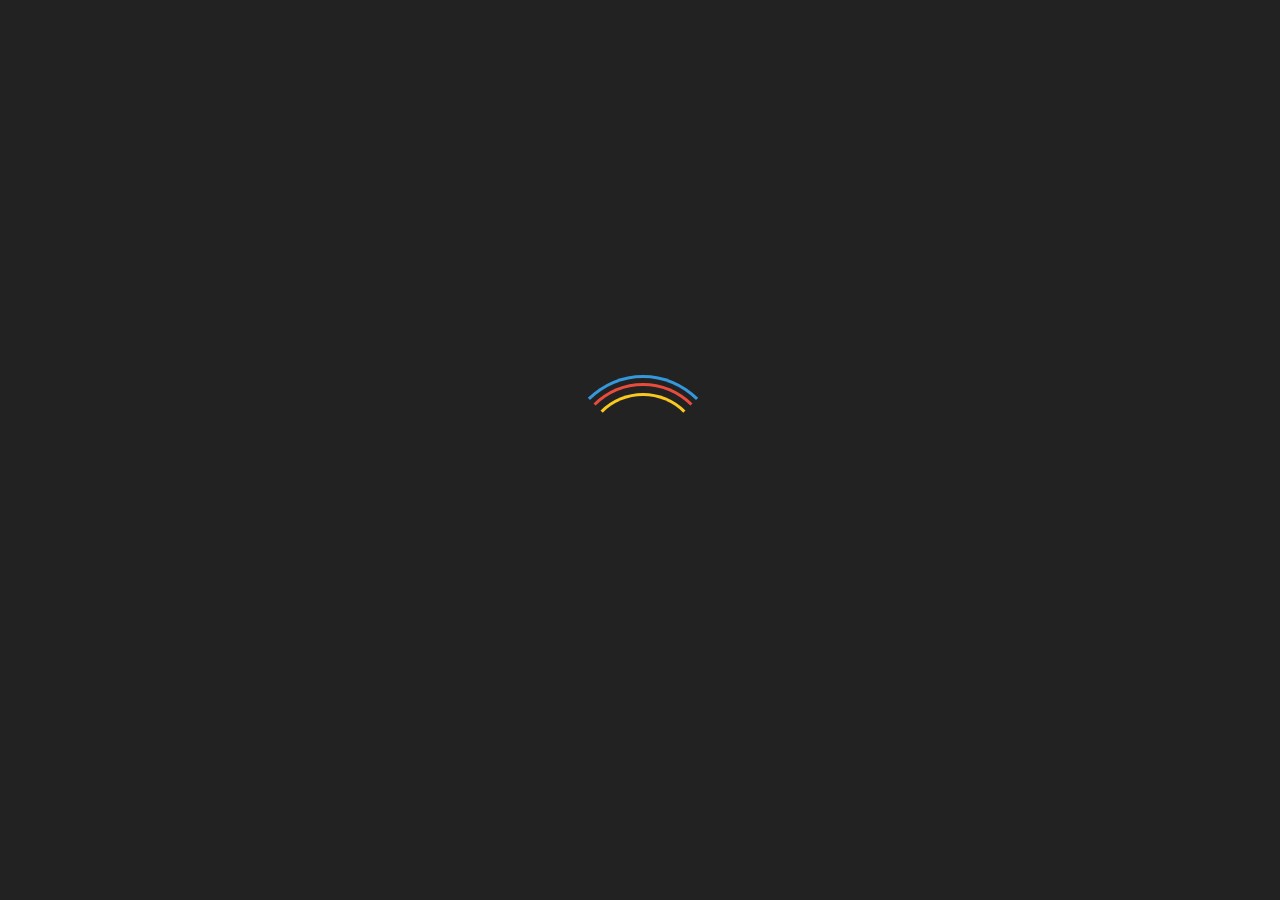
<file: assets/loader/test.html>
<!doctype html>
<html>
<head>
<meta charset="utf-8">
<meta http-equiv="X-UA-Compatible" content="IE=edge,chrome=1">
<meta name="viewport" content="width=device-width, initial-scale=1">
<title>preloader.js Example</title>

<link href="preloader.css" rel="stylesheet" type="text/css">
</head>

<body>
<h1 style="text-align:center; margin:50px auto;">preloader.js Example</h1>
<div class="css-script-ads" align="center">  </div>
<script src="preloader.js"></script> 

</body>
</html>
</file>
<file: assets/loader/preloader.css>
article,aside,details,figcaption,figure,footer,header,hgroup,main,nav,section,summary{display:block}audio,canvas,video{display:inline-block;*display:inline;*zoom:1}audio:not([controls]){display:none;height:0}[hidden]{display:none}html{font-size:100%;-ms-text-size-adjust:100%;-webkit-text-size-adjust:100%}html,button,input,select,textarea{font-family:sans-serif}body{margin:0}a:focus{outline:thin dotted}a:active,a:hover{outline:0}h1{font-size:2em;margin:.67em 0}h2{font-size:1.5em;margin:.83em 0}h3{font-size:1.17em;margin:1em 0}h4{font-size:1em;margin:1.33em 0}h5{font-size:.83em;margin:1.67em 0}h6{font-size:.67em;margin:2.33em 0}abbr[title]{border-bottom:1px dotted}b,strong{font-weight:700}blockquote{margin:1em 40px}dfn{font-style:italic}hr{-moz-box-sizing:content-box;box-sizing:content-box;height:0}mark{background:#ff0;color:#000}p,pre{margin:1em 0}code,kbd,pre,samp{font-family:monospace,serif;_font-family:'courier new',monospace;font-size:1em}pre{white-space:pre;white-space:pre-wrap;word-wrap:break-word}q{quotes:none}q:before,q:after{content:'';content:none}small{font-size:80%}sub,sup{font-size:75%;line-height:0;position:relative;vertical-align:baseline}sup{top:-.5em}sub{bottom:-.25em}dl,menu,ol,ul{margin:1em 0}dd{margin:0 0 0 40px}menu,ol,ul{padding:0 0 0 40px}nav ul,nav ol{list-style:none;list-style-image:none}img{border:0;-ms-interpolation-mode:bicubic}svg:not(:root){overflow:hidden}figure{margin:0}form{margin:0}fieldset{border:1px solid silver;margin:0 2px;padding:.35em .625em .75em}legend{border:0;padding:0;white-space:normal;*margin-left:-7px}button,input,select,textarea{font-size:100%;margin:0;vertical-align:baseline;*vertical-align:middle}button,input{line-height:normal}button,select{text-transform:none}button,html input[type="button"],input[type="reset"],input[type="submit"]{-webkit-appearance:button;cursor:pointer;*overflow:visible}button[disabled],html input[disabled]{cursor:default}input[type="checkbox"],input[type="radio"]{box-sizing:border-box;padding:0;*height:13px;*width:13px}input[type="search"]{-webkit-appearance:textfield;-moz-box-sizing:content-box;-webkit-box-sizing:content-box;box-sizing:content-box}input[type="search"]::-webkit-search-cancel-button,input[type="search"]::-webkit-search-decoration{-webkit-appearance:none}button::-moz-focus-inner,input::-moz-focus-inner{border:0;padding:0}textarea{overflow:auto;vertical-align:top}table{border-collapse:collapse;border-spacing:0}.entry-header{text-align:left;margin:0 auto 50px;width:80%;max-width:978px;position:relative;z-index:10001}#demo-content{padding-top:100px}.chromeframe{margin:.2em 0;background:#ccc;color:#000;padding:.2em 0}#owlreporter-preloader{position:fixed;top:0;left:0;width:100%;height:100%;z-index:1000}#loader{display:block;position:relative;left:50%;top:50%;width:150px;height:150px;margin:-75px 0 0 -75px;border-radius:50%;border:3px solid transparent;border-top-color:#3498db;-webkit-animation:spin 2s linear infinite;animation:spin 2s linear infinite;z-index:1001}#loader:before{content:"";position:absolute;top:5px;left:5px;right:5px;bottom:5px;border-radius:50%;border:3px solid transparent;border-top-color:#e74c3c;-webkit-animation:spin 3s linear infinite;animation:spin 3s linear infinite}#loader:after{content:"";position:absolute;top:15px;left:15px;right:15px;bottom:15px;border-radius:50%;border:3px solid transparent;border-top-color:#f9c922;-webkit-animation:spin 1.5s linear infinite;animation:spin 1.5s linear infinite}@-webkit-keyframes spin{0%{-webkit-transform:rotate(0deg);-ms-transform:rotate(0deg);transform:rotate(0deg)}100%{-webkit-transform:rotate(360deg);-ms-transform:rotate(360deg);transform:rotate(360deg)}}@keyframes spin{0%{-webkit-transform:rotate(0deg);-ms-transform:rotate(0deg);transform:rotate(0deg)}100%{-webkit-transform:rotate(360deg);-ms-transform:rotate(360deg);transform:rotate(360deg)}}#owlreporter-preloader .loader-section{position:fixed;top:0;width:51%;height:100%;background:#222;z-index:1000;-webkit-transform:translateX(0);-ms-transform:translateX(0);transform:translateX(0)}#owlreporter-preloader .loader-section.section-left{left:0}#owlreporter-preloader .loader-section.section-right{right:0}.loaded #owlreporter-preloader .loader-section.section-left{-webkit-transform:translateX(-100%);-ms-transform:translateX(-100%);transform:translateX(-100%);-webkit-transition:all .7s .3s cubic-bezier(0.645,0.045,0.355,1.000);transition:all .7s .3s cubic-bezier(0.645,0.045,0.355,1.000)}.loaded #owlreporter-preloader .loader-section.section-right{-webkit-transform:translateX(100%);-ms-transform:translateX(100%);transform:translateX(100%);-webkit-transition:all .7s .3s cubic-bezier(0.645,0.045,0.355,1.000);transition:all .7s .3s cubic-bezier(0.645,0.045,0.355,1.000)}.loaded #loader{opacity:0;-webkit-transition:all .3s ease-out;transition:all .3s ease-out}.loaded #owlreporter-preloader{visibility:hidden;-webkit-transform:translateY(-100%);-ms-transform:translateY(-100%);transform:translateY(-100%);-webkit-transition:all .3s 1s ease-out;transition:all .3s 1s ease-out}.no-js #owlreporter-preloader{display:none}.no-js h1{color:#222}#content{margin:0 auto;padding-bottom:50px;width:80%;max-width:978px}.ir{background-color:transparent;border:0;overflow:hidden;*text-indent:-9999px}.ir:before{content:"";display:block;width:0;height:150%}.hidden{display:none!important;visibility:hidden}.visuallyhidden{border:0;clip:rect(0 0 0 0);height:1px;margin:-1px;overflow:hidden;padding:0;position:absolute;width:1px}.visuallyhidden.focusable:active,.visuallyhidden.focusable:focus{clip:auto;height:auto;margin:0;overflow:visible;position:static;width:auto}.invisible{visibility:hidden}.clearfix:before,.clearfix:after{content:" ";display:table}.clearfix:after{clear:both}.clearfix{*zoom:1}@media print{*{background:transparent!important;color:#000!important;box-shadow:none!important;text-shadow:none!important}a,a:visited{text-decoration:underline}a[href]:after{content:" (" attr(href) ")"}abbr[title]:after{content:" (" attr(title) ")"}.ir a:after,a[href^="javascript:"]:after,a[href^="#"]:after{content:""}pre,blockquote{border:1px solid #999;page-break-inside:avoid}thead{display:table-header-group}tr,img{page-break-inside:avoid}img{max-width:100%!important}@page{margin:.5cm}p,h2,h3{orphans:3;widows:3}h2,h3{page-break-after:avoid}}
</file>
